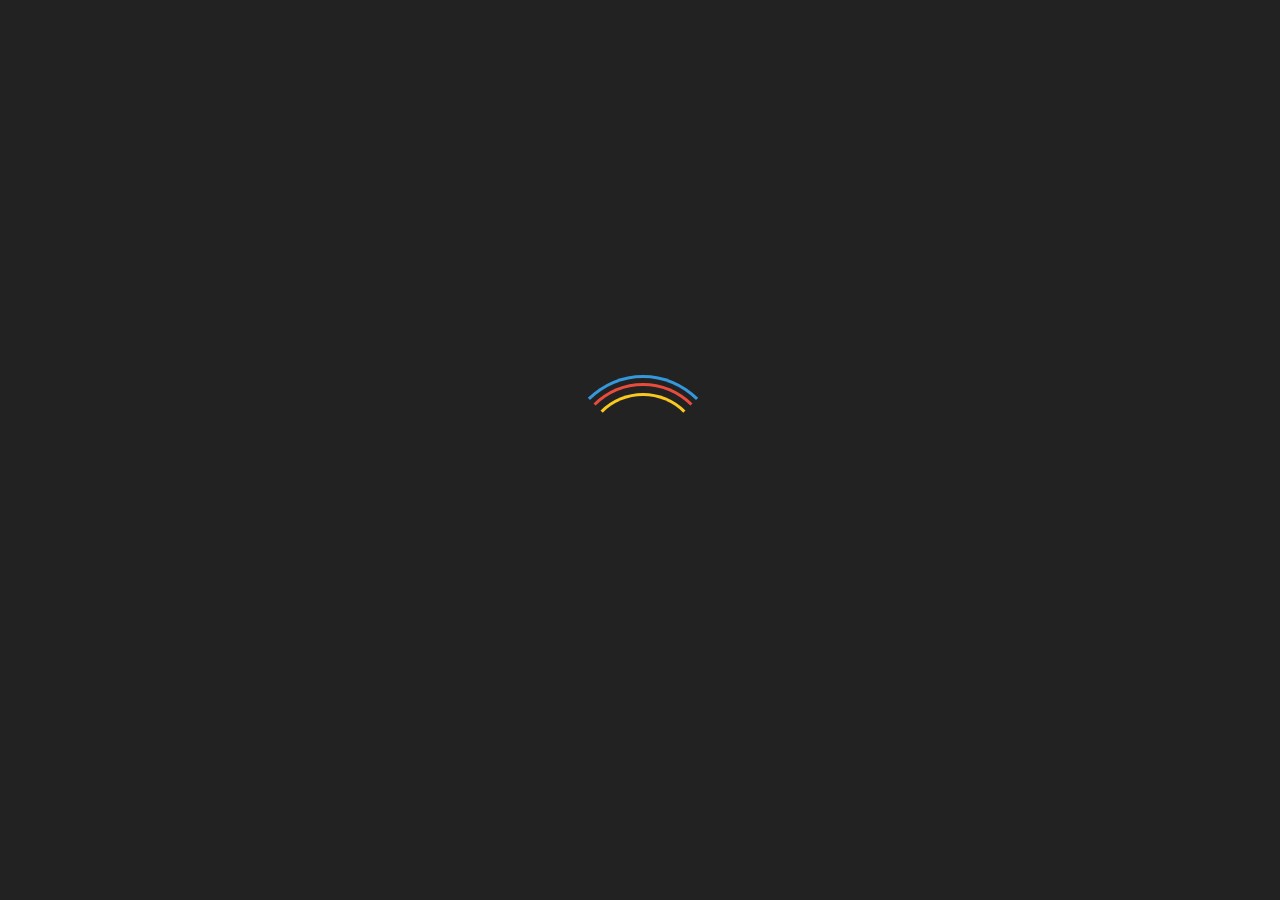
<file: assets/loader/test.html>
<!doctype html>
<html>
<head>
<meta charset="utf-8">
<meta http-equiv="X-UA-Compatible" content="IE=edge,chrome=1">
<meta name="viewport" content="width=device-width, initial-scale=1">
<title>preloader.js Example</title>

<link href="preloader.css" rel="stylesheet" type="text/css">
</head>

<body>
<h1 style="text-align:center; margin:50px auto;">preloader.js Example</h1>
<div class="css-script-ads" align="center">  </div>
<script src="preloader.js"></script> 

</body>
</html>
</file>
<file: assets/loader/preloader.css>
article,aside,details,figcaption,figure,footer,header,hgroup,main,nav,section,summary{display:block}audio,canvas,video{display:inline-block;*display:inline;*zoom:1}audio:not([controls]){display:none;height:0}[hidden]{display:none}html{font-size:100%;-ms-text-size-adjust:100%;-webkit-text-size-adjust:100%}html,button,input,select,textarea{font-family:sans-serif}body{margin:0}a:focus{outline:thin dotted}a:active,a:hover{outline:0}h1{font-size:2em;margin:.67em 0}h2{font-size:1.5em;margin:.83em 0}h3{font-size:1.17em;margin:1em 0}h4{font-size:1em;margin:1.33em 0}h5{font-size:.83em;margin:1.67em 0}h6{font-size:.67em;margin:2.33em 0}abbr[title]{border-bottom:1px dotted}b,strong{font-weight:700}blockquote{margin:1em 40px}dfn{font-style:italic}hr{-moz-box-sizing:content-box;box-sizing:content-box;height:0}mark{background:#ff0;color:#000}p,pre{margin:1em 0}code,kbd,pre,samp{font-family:monospace,serif;_font-family:'courier new',monospace;font-size:1em}pre{white-space:pre;white-space:pre-wrap;word-wrap:break-word}q{quotes:none}q:before,q:after{content:'';content:none}small{font-size:80%}sub,sup{font-size:75%;line-height:0;position:relative;vertical-align:baseline}sup{top:-.5em}sub{bottom:-.25em}dl,menu,ol,ul{margin:1em 0}dd{margin:0 0 0 40px}menu,ol,ul{padding:0 0 0 40px}nav ul,nav ol{list-style:none;list-style-image:none}img{border:0;-ms-interpolation-mode:bicubic}svg:not(:root){overflow:hidden}figure{margin:0}form{margin:0}fieldset{border:1px solid silver;margin:0 2px;padding:.35em .625em .75em}legend{border:0;padding:0;white-space:normal;*margin-left:-7px}button,input,select,textarea{font-size:100%;margin:0;vertical-align:baseline;*vertical-align:middle}button,input{line-height:normal}button,select{text-transform:none}button,html input[type="button"],input[type="reset"],input[type="submit"]{-webkit-appearance:button;cursor:pointer;*overflow:visible}button[disabled],html input[disabled]{cursor:default}input[type="checkbox"],input[type="radio"]{box-sizing:border-box;padding:0;*height:13px;*width:13px}input[type="search"]{-webkit-appearance:textfield;-moz-box-sizing:content-box;-webkit-box-sizing:content-box;box-sizing:content-box}input[type="search"]::-webkit-search-cancel-button,input[type="search"]::-webkit-search-decoration{-webkit-appearance:none}button::-moz-focus-inner,input::-moz-focus-inner{border:0;padding:0}textarea{overflow:auto;vertical-align:top}table{border-collapse:collapse;border-spacing:0}.entry-header{text-align:left;margin:0 auto 50px;width:80%;max-width:978px;position:relative;z-index:10001}#demo-content{padding-top:100px}.chromeframe{margin:.2em 0;background:#ccc;color:#000;padding:.2em 0}#owlreporter-preloader{position:fixed;top:0;left:0;width:100%;height:100%;z-index:1000}#loader{display:block;position:relative;left:50%;top:50%;width:150px;height:150px;margin:-75px 0 0 -75px;border-radius:50%;border:3px solid transparent;border-top-color:#3498db;-webkit-animation:spin 2s linear infinite;animation:spin 2s linear infinite;z-index:1001}#loader:before{content:"";position:absolute;top:5px;left:5px;right:5px;bottom:5px;border-radius:50%;border:3px solid transparent;border-top-color:#e74c3c;-webkit-animation:spin 3s linear infinite;animation:spin 3s linear infinite}#loader:after{content:"";position:absolute;top:15px;left:15px;right:15px;bottom:15px;border-radius:50%;border:3px solid transparent;border-top-color:#f9c922;-webkit-animation:spin 1.5s linear infinite;animation:spin 1.5s linear infinite}@-webkit-keyframes spin{0%{-webkit-transform:rotate(0deg);-ms-transform:rotate(0deg);transform:rotate(0deg)}100%{-webkit-transform:rotate(360deg);-ms-transform:rotate(360deg);transform:rotate(360deg)}}@keyframes spin{0%{-webkit-transform:rotate(0deg);-ms-transform:rotate(0deg);transform:rotate(0deg)}100%{-webkit-transform:rotate(360deg);-ms-transform:rotate(360deg);transform:rotate(360deg)}}#owlreporter-preloader .loader-section{position:fixed;top:0;width:51%;height:100%;background:#222;z-index:1000;-webkit-transform:translateX(0);-ms-transform:translateX(0);transform:translateX(0)}#owlreporter-preloader .loader-section.section-left{left:0}#owlreporter-preloader .loader-section.section-right{right:0}.loaded #owlreporter-preloader .loader-section.section-left{-webkit-transform:translateX(-100%);-ms-transform:translateX(-100%);transform:translateX(-100%);-webkit-transition:all .7s .3s cubic-bezier(0.645,0.045,0.355,1.000);transition:all .7s .3s cubic-bezier(0.645,0.045,0.355,1.000)}.loaded #owlreporter-preloader .loader-section.section-right{-webkit-transform:translateX(100%);-ms-transform:translateX(100%);transform:translateX(100%);-webkit-transition:all .7s .3s cubic-bezier(0.645,0.045,0.355,1.000);transition:all .7s .3s cubic-bezier(0.645,0.045,0.355,1.000)}.loaded #loader{opacity:0;-webkit-transition:all .3s ease-out;transition:all .3s ease-out}.loaded #owlreporter-preloader{visibility:hidden;-webkit-transform:translateY(-100%);-ms-transform:translateY(-100%);transform:translateY(-100%);-webkit-transition:all .3s 1s ease-out;transition:all .3s 1s ease-out}.no-js #owlreporter-preloader{display:none}.no-js h1{color:#222}#content{margin:0 auto;padding-bottom:50px;width:80%;max-width:978px}.ir{background-color:transparent;border:0;overflow:hidden;*text-indent:-9999px}.ir:before{content:"";display:block;width:0;height:150%}.hidden{display:none!important;visibility:hidden}.visuallyhidden{border:0;clip:rect(0 0 0 0);height:1px;margin:-1px;overflow:hidden;padding:0;position:absolute;width:1px}.visuallyhidden.focusable:active,.visuallyhidden.focusable:focus{clip:auto;height:auto;margin:0;overflow:visible;position:static;width:auto}.invisible{visibility:hidden}.clearfix:before,.clearfix:after{content:" ";display:table}.clearfix:after{clear:both}.clearfix{*zoom:1}@media print{*{background:transparent!important;color:#000!important;box-shadow:none!important;text-shadow:none!important}a,a:visited{text-decoration:underline}a[href]:after{content:" (" attr(href) ")"}abbr[title]:after{content:" (" attr(title) ")"}.ir a:after,a[href^="javascript:"]:after,a[href^="#"]:after{content:""}pre,blockquote{border:1px solid #999;page-break-inside:avoid}thead{display:table-header-group}tr,img{page-break-inside:avoid}img{max-width:100%!important}@page{margin:.5cm}p,h2,h3{orphans:3;widows:3}h2,h3{page-break-after:avoid}}
</file>
